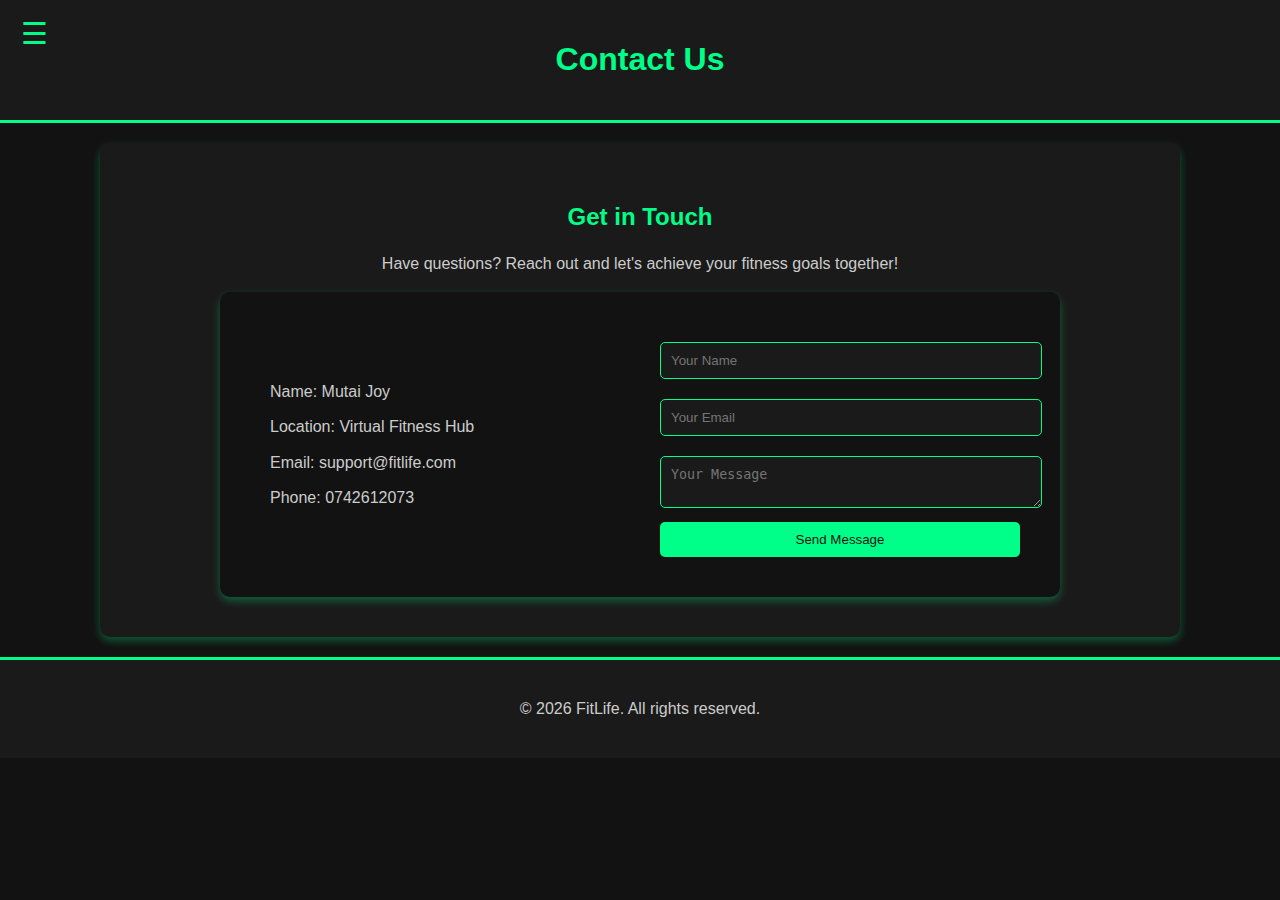
<file: contact.html>
<!DOCTYPE html>
<html lang="en">
<head>
    <meta charset="UTF-8">
    <meta name="viewport" content="width=device-width, initial-scale=1.0">
    <title>Contact Us - FitLife</title>
    <link rel="stylesheet" href="styles.css">
    <script src="script.js" defer></script>
</head>
<body>

    <header class="header">
        <h1>Contact Us</h1>
        <div id="sidebar">
            <button id="close-btn">&times;</button>
            <ul>
                <li><a href="index.html">Home</a></li>
                <li><a href="features.html">Workouts</a></li>
                <li><a href="gallery.html">Gallery</a></li>
                <li><a href="contact.html">Contact</a></li>
            </ul>
        </div>
        <button id="menu-btn">&#9776;</button>
    </header>

    <section id="contact">
        <h2>Get in Touch</h2>
        <p>Have questions? Reach out and let's achieve your fitness goals together!</p>

        <div class="contact-container">
            <div class="contact-info">
                <p><i class="fas fa-user"></i> Name: Mutai Joy</p>
                <p><i class="fas fa-map-marker-alt"></i> Location: Virtual Fitness Hub</p>
                <p><i class="fas fa-envelope"></i> Email: support@fitlife.com</p>
                <p><i class="fas fa-phone"></i> Phone: 0742612073</p>
                
            </div>

            <form class="contact-form">
                <input type="text" placeholder="Your Name" required>
                <input type="email" placeholder="Your Email" required>
                <textarea placeholder="Your Message" required></textarea>
                <button type="submit">Send Message</button>
            </form>
        </div>
    </section>

    <footer>
        <p>&copy; <span id="year"></span> FitLife. All rights reserved.</p>
    </footer>

</body>
</html>
</file>
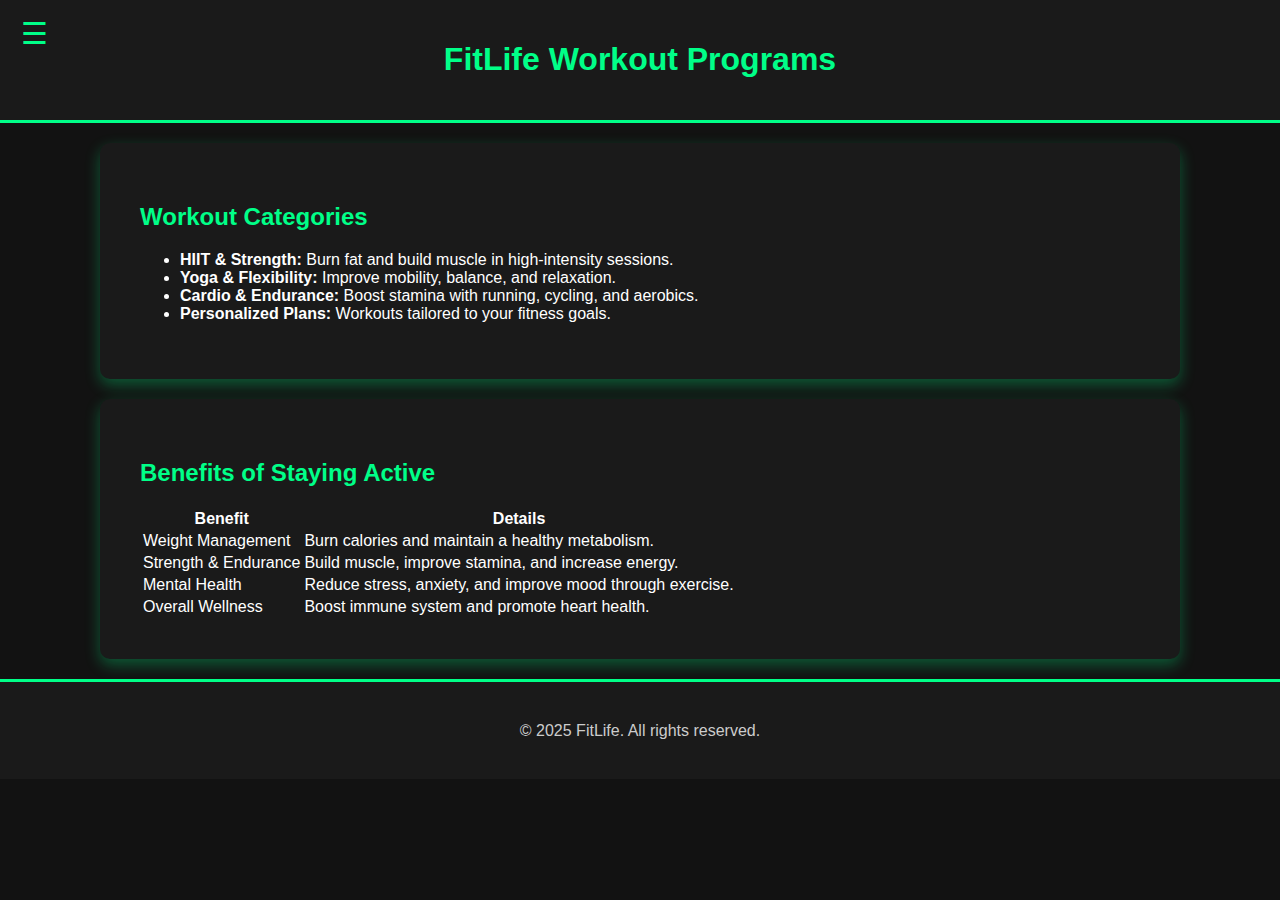
<file: features.html>
<!DOCTYPE html>
<html lang="en">
<head>
    <meta charset="UTF-8">
    <meta name="viewport" content="width=device-width, initial-scale=1.0">
    <title>FitLife - Workout Plans</title>
    <link rel="stylesheet" href="styles.css">
</head>
<body>
    <header class="header-box">
        <h1>FitLife Workout Programs</h1>
        <!-- Sidebar Menu -->
        <div id="sidebar">
            <button id="close-btn">&times;</button>
            <ul>
                <li><a href="index.html">Home</a></li>
                <li><a href="features.html">Workouts</a></li>
                <li><a href="nutrition.html">Nutrition</a></li>
                <li><a href="contact.html">Contact</a></li>
            </ul>
        </div>
        <!-- Menu Button -->
        <button id="menu-btn">&#9776;</button>
    </header>
    
    <main>
        <section class="feature-box">
            <h2>Workout Categories</h2>
            <ul>
                <li><strong>HIIT & Strength:</strong> Burn fat and build muscle in high-intensity sessions.</li>
                <li><strong>Yoga & Flexibility:</strong> Improve mobility, balance, and relaxation.</li>
                <li><strong>Cardio & Endurance:</strong> Boost stamina with running, cycling, and aerobics.</li>
                <li><strong>Personalized Plans:</strong> Workouts tailored to your fitness goals.</li>
            </ul>
        </section>

        <section id="benefits">
            <h2>Benefits of Staying Active</h2>
            <table>
                <thead>
                    <tr>
                        <th>Benefit</th>
                        <th>Details</th>
                    </tr>
                </thead>
                <tbody>
                    <tr>
                        <td>Weight Management</td>
                        <td>Burn calories and maintain a healthy metabolism.</td>
                    </tr>
                    <tr>
                        <td>Strength & Endurance</td>
                        <td>Build muscle, improve stamina, and increase energy.</td>
                    </tr>
                    <tr>
                        <td>Mental Health</td>
                        <td>Reduce stress, anxiety, and improve mood through exercise.</td>
                    </tr>
                    <tr>
                        <td>Overall Wellness</td>
                        <td>Boost immune system and promote heart health.</td>
                    </tr>
                </tbody>
            </table>
        </section>
    </main>
    
    <footer class="footer-box">
        <p>&copy; 2025 FitLife. All rights reserved.</p>
    </footer>

    <script src="script.js"></script>
</body>
</html>
</file>
<file: styles.css>
body{
    background-color: #121212;
    color: #fff;
    font-family: 'poppins',sans-serif ;
    margin: 0;
    padding: 0;
}

h1,h2,h3{
    font-family: 'montserrat',sans-serif;
    font-weight: 600;
    color: #00ff88;

}

p{
    font-size: medium;
    line-height: 1.6;
    color: #ccc;
}

#sidebar{
    position: fixed;
    height: 100%;
    width: 0;
    top: 0;
    left: 0;
    background: #1a1a1a;
    overflow-x: clip;
    transition: 0.5s;
    padding-top: 60px;
    box-shadow: 5px 0 10px rgba(0, 255, 136, 0.2);
    z-index: 9999;
}
#sidebar ul li a:hover{
    color:#00ccff ;
}

#menu-btn{
    font-size: 30px;
    cursor: pointer;
    background: none;
    border: none;
    color: #00ff88;
    position: absolute;
    top: 15px;
    left: 15px;
}
header {
    text-align: center;
    padding: 20px 10%;
    background: #1a1a1a;
    border-bottom: 3px solid #00ff88;
}

header h1 {
    color: #00ff88;
}

section {
    width: 80%;
    max-width: 1000px;
    margin: 20px auto;
    padding: 40px;
    border-radius: 10px;
    background: #1a1a1a;
    box-shadow: 0 6px 15px rgba(0, 255, 136, 0.3);
    opacity: 0;
    transform: translateY(30px);
    transition: opacity 0.6s ease, transform 0.6s ease;
}

section.visible {
    opacity: 1;
    transform: translateY(0);
}

.gallery-grid img {
    width: 100%;
    max-width: 300px;
    height: auto;
    border-radius: 8px;
    display: block;
    margin: 10px auto;
}


#contact {
    text-align: center;
    padding: 40px;
    background: #1a1a1a;
    border-radius: 10px;
    box-shadow: 0 4px 8px rgba(0, 255, 136, 0.3);
}

.contact-container {
    display: flex;
    flex-wrap: wrap;
    justify-content: space-between;
    align-items: center;
    max-width: 800px;
    margin: auto;
    background: #121212;
    padding: 20px;
    border-radius: 10px;
    box-shadow: 0 4px 8px rgba(0, 255, 136, 0.3);
}

.contact-info {
    flex: 1;
    text-align: left;
    padding: 20px;
    color: #00ff88;
}

.contact-info p {
    font-size: 16px;
    margin: 10px 0;
}

.contact-info i {
    color: #00ff88;
    margin-right: 10px;
}

.contact-form {
    flex: 1;
    text-align: left;
    padding: 20px;
}

.contact-form input,
.contact-form textarea {
    width: 100%;
    padding: 10px;
    margin: 10px 0;
    border: 1px solid #00ff88;
    border-radius: 5px;
    background: #1a1a1a;
    color: #fff;
}

.contact-form input:focus,
.contact-form textarea:focus {
    border-color: #00ccff;
    outline: none;
}

.contact-form button {
    width: 100%;
    padding: 10px;
    background: #00ff88;
    color: #121212;
    border: none;
    cursor: pointer;
    border-radius: 5px;
    transition: 0.3s;
}

.contact-form button:hover {
    background: #00ccff;
    color: white;
}


footer {
    text-align: center;
    padding: 20px;
    background: #1a1a1a;
    color: #00ff88;
    border-top: 3px solid #00ff88;
}
</file>
